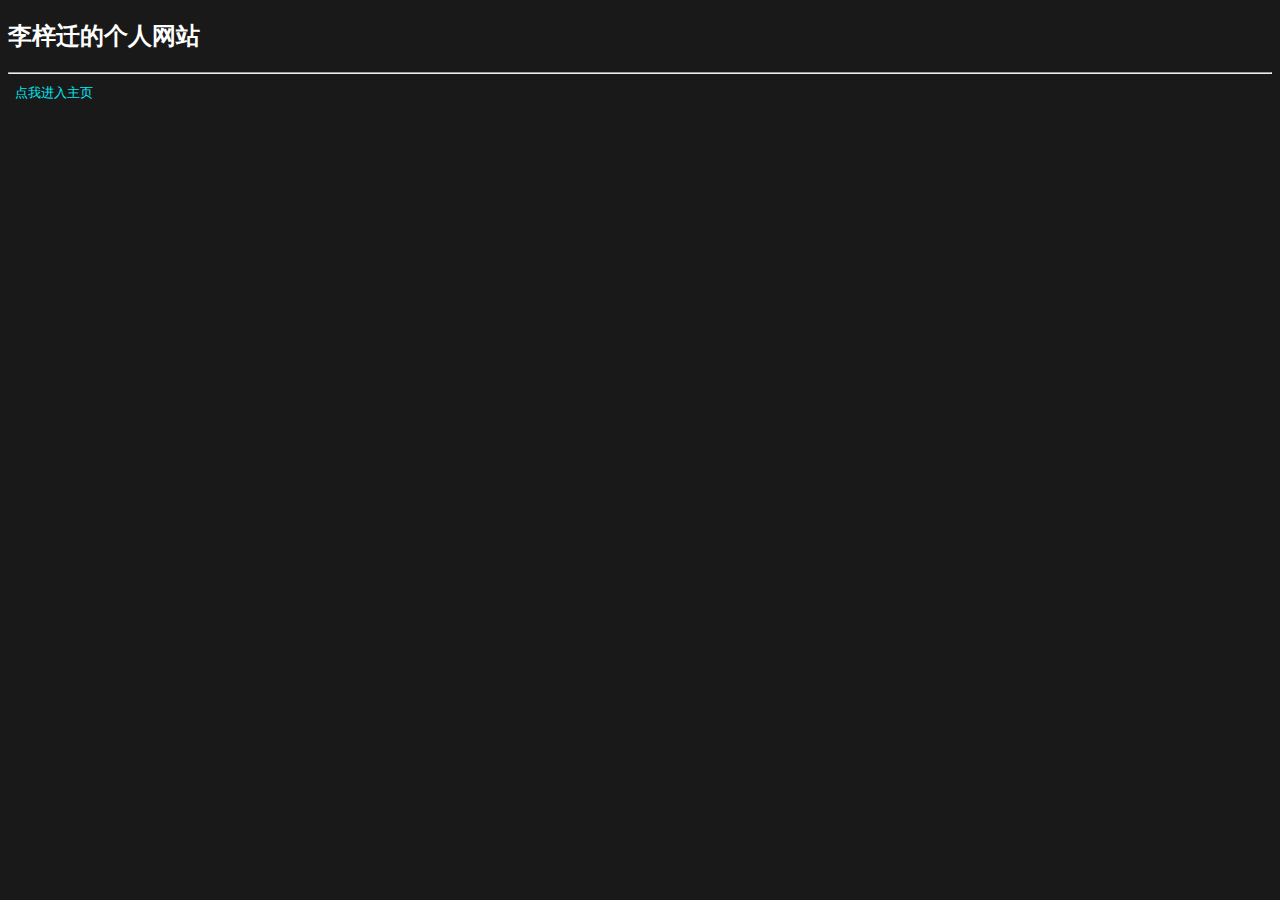
<file: index.html>
<!DOCTYPE html>
<html lang="zh-Hans">
	<head>
	<meta http-equiv="Content-Type" content="text/html" charset="UTF-8">
    <title></title>
    <link rel="icon" href="/favicon.ico" type="images/x-ico">
    <link rel="stylesheet" href="/css/bdm-l.css" type="text/css">
</head>
<body>
	<!-- <h2 id="fzxs">Minecraft纯净生存服务器 有正版验证 版本1.12.2(开服时间见群内通知)</h2>
	<h3 id="mc">mc.liziqian.net</h3> -->
    <h2>李梓迁的个人网站</h2>
    <hr>
    <a href="/main.html"><button id="btn">点我进入主页</button></a><br>
<!--     <video id="vid" autoplay="autoplay"></video>
	<script>
      const video = document.querySelector('video');

      document.querySelector('#btn').addEventListener('click', () => {
        video.src = 'https://vdse.bdstatic.com//192d9a98d782d9c74c96f09db9378d93.mp4?authorization=bce-auth-v1/40f207e648424f47b2e3dfbb1014b1a5/2021-07-12T02:14:24Z/-1/host/530146520a1c89fb727fbbdb8a0e0c98ec69955459aed4b1c8e00839187536c9';
      });
    </script> -->
    <!-- Cloudflare Web Analytics --><script defer src='https://static.cloudflareinsights.com/beacon.min.js' data-cf-beacon='{"token": "4a23ca6d62334fd587bec467ac04ebe2"}'></script><!-- End Cloudflare Web Analytics -->
</body></html>
</file>
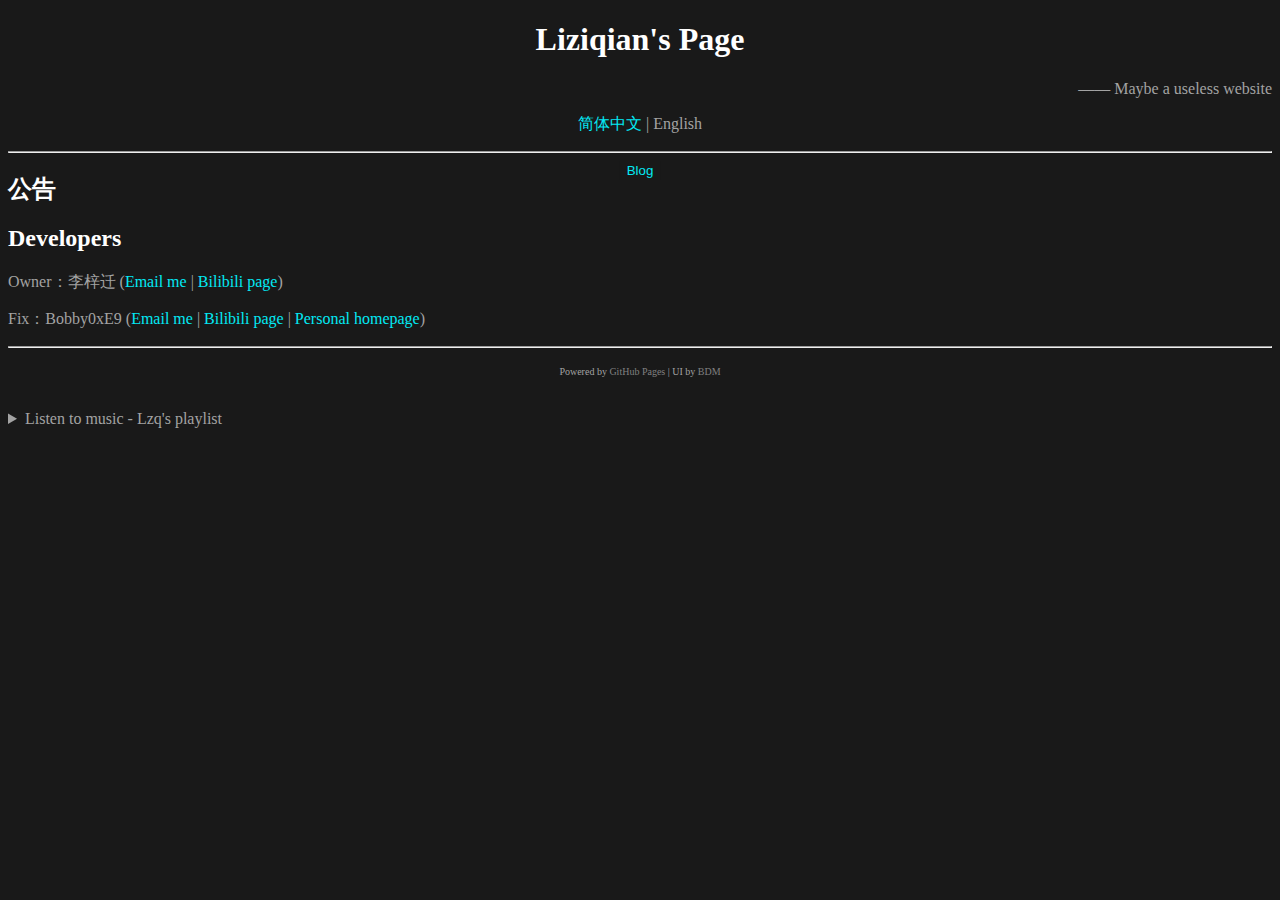
<file: en/index.html>
<!DOCTYPE html>
<html lang="en-US">
<head>
    <meta http-equiv="Content-Type" content="text/html; charset=UTF-8">
    <title>Liziqian's Page</title>
    <link rel="icon" href="/favicon.ico" type="images/x-ico">
    <link rel="stylesheet" href="/css/bdm-l.css" type="text/css">
</head>
<body>
    <h1 style="text-align: center;">Liziqian's Page</h1>
    <p style="text-align: end;">—— Maybe a useless website</p>
    <p style="text-align: center;"><a href="/main.html" id="an">简体中文</a> | English</p>
    <hr>
    <div class="nav">
        <a href="//blog.liziqian.net/" target="_blank">
        <button>Blog</button>
        </a>
        <!-- <a href="/happyplus/" target="_blank">
        <button>HP(Unavailable)</button>
        </a> --><br>
    </div>
    <h2>公告</h2>
    <div id="act"><!--
        <h3>Pray For Chi_Tang</h3>
        <p>
            Keep update messages about <a href="//chitang.1919810.com/" target="_blank">Chi_Tang</a><a href="./prayforchitang/" target="_blank"><br><br>See details>></a>
	</p>-->
    </div>
    <h2 id="fzxs">Developers</h2>
        <p id="fzxs">Owner：李梓迁 (<a href="mailto:liziqian99@qq.com" id="an">Email me</a> | <a href="//space.bilibili.com/318457694" id="an">Bilibili page</a>)</p>
        <p id="fzxs">Fix：Bobby0xE9 (<a href="mailto:mczsjzsjz@outlook.com" id="an">Email me</a> | <a href="//space.bilibili.com/376957286" id="an">Bilibili page</a> | <a href="//bobby233.github.io/" id="an">Personal homepage</a>)</p>

    <hr>
    <div class="footer">
        <p style="font-size: x-small;">Powered by <a href="//pages.github.com" id="fta">GitHub Pages</a> | UI by <a href="https://bobby233.github.io/bdm/" id="fta" target="_blank">BDM</a></p>
        <!-- <p style="text-align: center;"><img src="/img/myface.jpg"></p> -->
    </div>
    <!-- <audio src="//www.csgola.com/Public/csgo_music/danielsadowski_03/mainmenu.mp3" autoplay="autoplay" controls="controls" loop="loop">Sorry, your browser doesn't support HTML5 audio play :(</audio> -->
	<!--因为/bgm.mp3太卡，使用外链-->
    <br><br><br>
    <details>
        <br><a href="//music.163.com/#/playlist?id=731372565" target="_blank">Click here</a> to view the full playlist<br>
        <summary>Listen to music - Lzq's playlist</summary>
        <iframe frameborder="no" border="0" marginwidth="0" marginheight="0" width=432 height=504 src="//music.163.com/outchain/player?type=0&id=731372565&auto=0&height=430"></iframe>    
    </details>
    <!-- Cloudflare Web Analytics --><script defer src='https://static.cloudflareinsights.com/beacon.min.js' data-cf-beacon='{"token": "4a23ca6d62334fd587bec467ac04ebe2"}'></script><!-- End Cloudflare Web Analytics -->
</body></html>
</file>
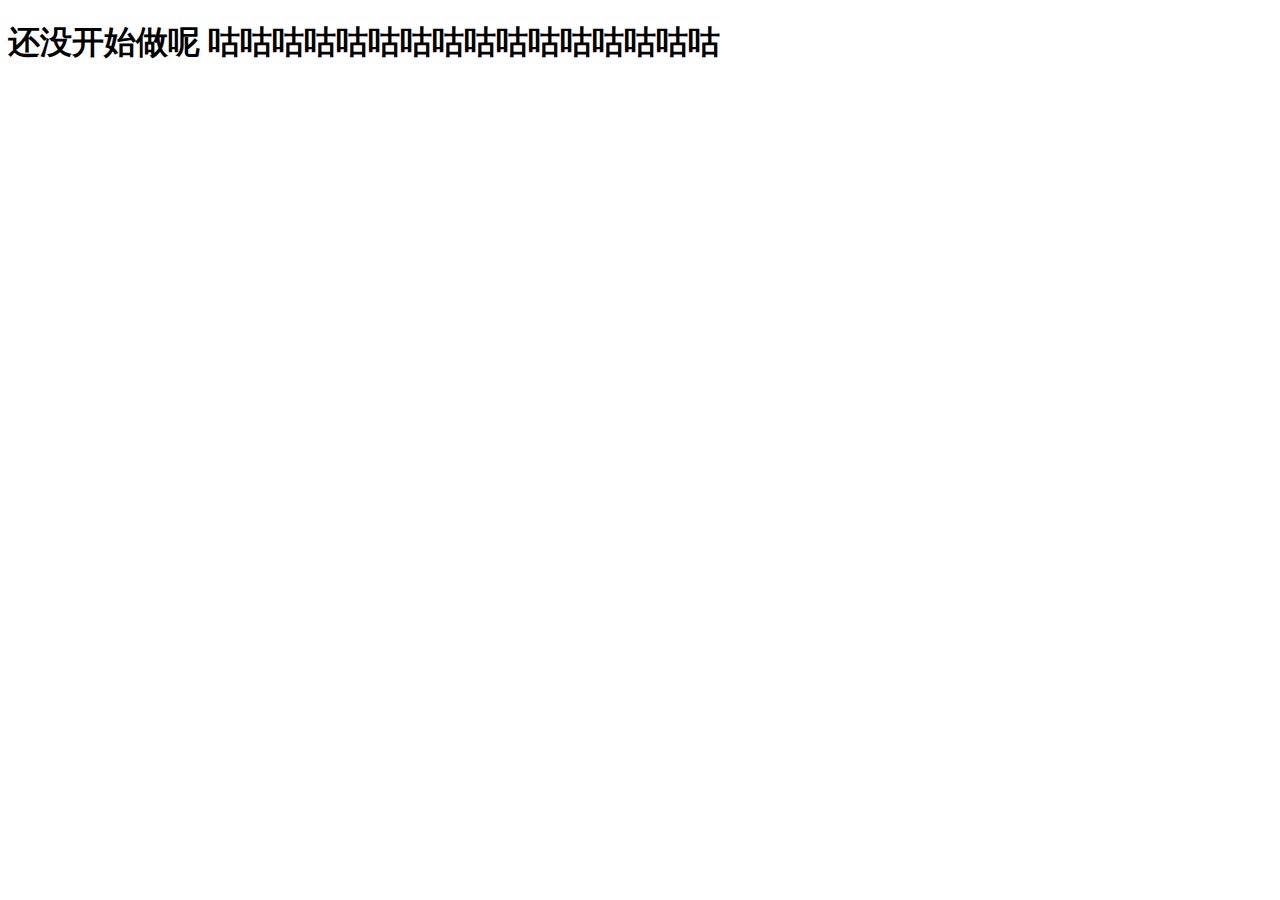
<file: happyplus/index.html>
<!DOCTYPE html>
<html lang="zh-Hans">
<head>
    <meta charset="UTF-8">
    <title>-</title>
	<link rel="icon" href="/favicon.ico" type="images/x-ico" />
</head>
<body>
    <h1>还没开始做呢 咕咕咕咕咕咕咕咕咕咕咕咕咕咕咕咕</h1>
    <!-- Cloudflare Web Analytics --><script defer src='https://static.cloudflareinsights.com/beacon.min.js' data-cf-beacon='{"token": "4a23ca6d62334fd587bec467ac04ebe2"}'></script><!-- End Cloudflare Web Analytics -->
</body>
</html>
</file>
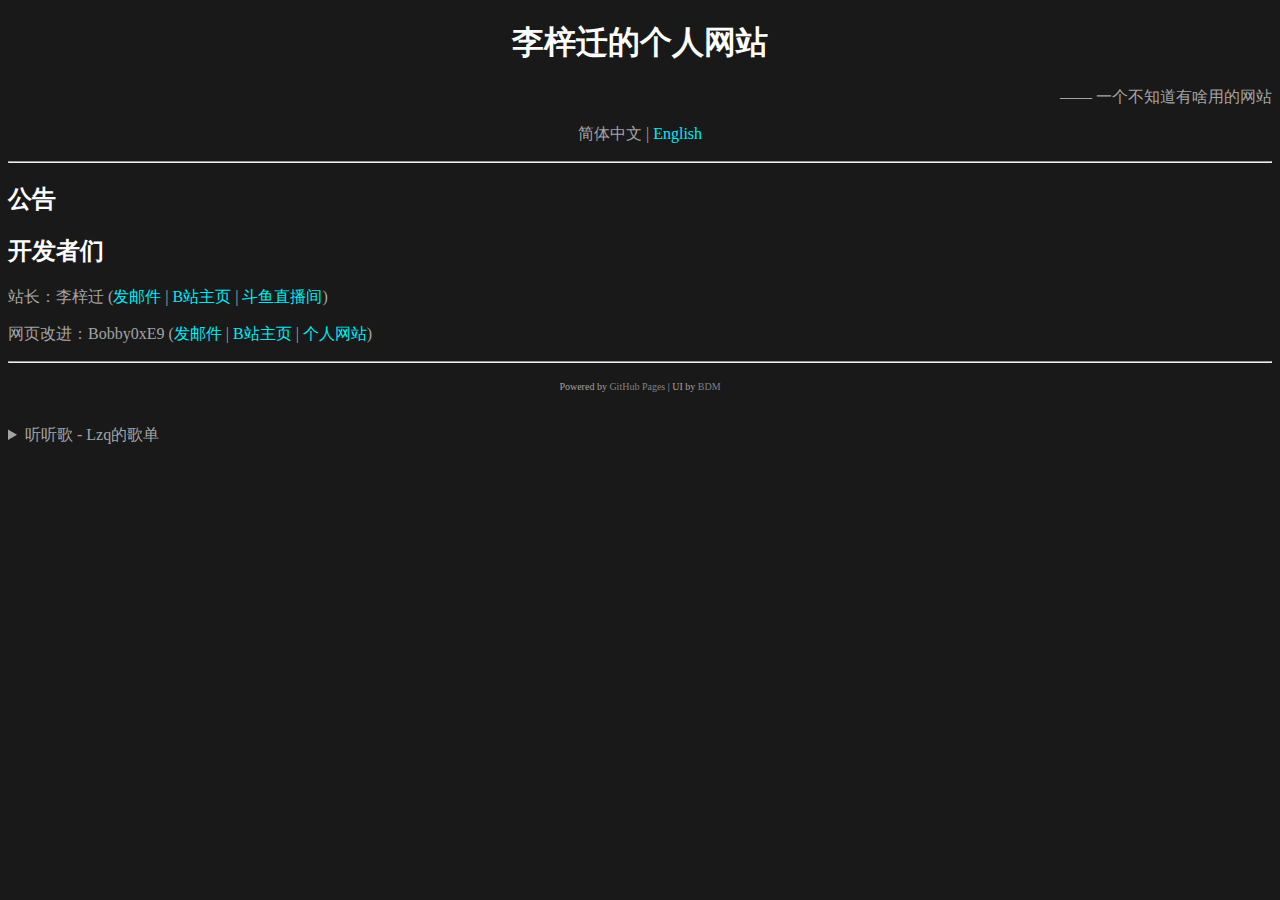
<file: main.html>
<!DOCTYPE html>
<html lang="zh-Hans">
<head>
    <meta http-equiv="Content-Type" content="text/html" charset="UTF-8">
    <title>李梓迁的个人网站</title>
    <link rel="icon" href="/favicon.ico" type="images/x-ico">
    <link rel="stylesheet" href="/css/bdm-l.css" type="text/css">
</head>
<body>
    <h1 style="text-align: center;">李梓迁的个人网站</h1>
    <p style="text-align: end;">—— 一个不知道有啥用的网站</p>
    <p style="text-align: center;">简体中文 | <a href="/en/" id="an">English</a></p>
    <hr>
    <div class="nav">
        <a href="//blog.liziqian.net/" target="_blank">
        <button></button>
        </a><!--
        <a href="/happyplus/" target="_blank">
        <button>幸福加(不可用)</button>
	</a><br>-->
    </div>
    <h2>公告</h2>
    <div id="act">
     <!--   <h3>为池塘祈祷</h3>
        <p>
            持续更新关于<a href="//chitang.1919810.com/" target="_blank">池塘君</a>的消息<a href="/prayforchitang/" target="_blank"><br><br>查看详情>></a>
	    </p>-->
	</div> 
    <h2 id="fzxs">开发者们</h2>
        <p id="fzxs">站长：李梓迁 (<a href="mailto:liziqian99@qq.com" id="an">发邮件</a> | <a href="//space.bilibili.com/318457694" id="an">B站主页</a> | <a href="//www.douyu.com/liziqian" id="an">斗鱼直播间</a>)</p>
        <p id="fzxs">网页改进：Bobby0xE9 (<a href="mailto:mczsjzsjz@outlook.com" id="an">发邮件</a> | <a href="//space.bilibili.com/376957286" id="an">B站主页</a> | <a href="//bobby233.github.io" id="an">个人网站</a>)</p>
    <hr>
    <div class="footer">
        <p style="font-size: x-small;">Powered by <a href="//pages.github.com" id="fta">GitHub Pages</a> | UI by <a href="//bobby233.github.io/bdm/" id="fta" target="_blank">BDM</a></p>
        <!-- <p style="text-align: center;"><img src="/img/myface.jpg"></p> -->
    </div>
    <!-- <audio src="//www.csgola.com/Public/csgo_music/danielsadowski_03/mainmenu.mp3" autoplay="autoplay" controls="controls" loop="loop">抱歉，您的浏览器不支持HTML5音频播放 :(</audio> -->
	<!--因为/bgm.mp3太卡，使用外链-->
    <br><br><br>
    <details>
        <br><a href="//music.163.com/#/playlist?id=731372565" target="_blank">点此</a>查看完整歌单<br>
        <summary>听听歌 - Lzq的歌单</summary>
        <iframe frameborder="no" border="0" marginwidth="0" marginheight="0" width=432 height=504 src="//music.163.com/outchain/player?type=0&id=731372565&auto=0&height=430"></iframe>
    </details>
    <!-- Cloudflare Web Analytics --><script defer src='https://static.cloudflareinsights.com/beacon.min.js' data-cf-beacon='{"token": "4a23ca6d62334fd587bec467ac04ebe2"}'></script><!-- End Cloudflare Web Analytics -->
</body></html>
</file>
<file: css/bdm-l.css>
/* Bobby Dark Mode 介绍
    * 此UI使用了目前网络上主流的色彩进行配色
    * 并且使用了Google的Matieral Design进行配色[和排版]
    * 此版本为lzq-v0.0.0(分支版本 由lzq修改)
    * 如有改进请联系bobby(mczsjzsjz@outlook.com)
*/
.rip{
	webkit-filter: grayscale(100%);
	-moz-filter: grayscale(100%);
	-ms-filter: grayscale(100%);
	-o-filter: grayscale(100%);
	filter: grayscale(100%);
	filter: progid:DXImageTransform.Microsoft.BasicImage(grayscale=1);
	filter: gray;
}
body {
    background-color: #191919;      /* good background color with dark mode */
}
h1,h2,h3 {
    color: #fff;
    align: center;
}
p,li,pre,summary,details {
    color: rgb(163,163,163);
}
a {
    color: #03e9f4;
    text-decoration: none;
}
#an:hover {
    text-decoration: underline;
}
button {
    outline: none;
    color: #03e9f4;                 /* good color with dark mode */
    border: 1px solid transparent;
    background-color: #191919;
    transition: all .3s ease-in-out
}
button:hover,#btnon {
    background-color: #03e9f4;
    color: #191919;
    box-shadow: 0 0 5px #03e9f4,
                0 0 25px #03e9f4,
                0 0 50px #03e9f4,
                0 0 200px #03e9f4;
}
.nav, .footer {
    position: absolute;
    left: 50%;
    transform: translate(-50%);
}
#fta {
    color: gray !important;
    text-decoration: none;
}
#fta:hover {
    color: gray !important;
    text-decoration: underline;
}
.fzxs {
    font-family: fzxs;
}
@font-face {
    font-family:fzxs;
    src:url("/font/FZXIANGSU16.TTF");
	font-display: swap;
}
.mc{
    font-family:fzxs;
    color:#ffffff;
}
#act {
    background-color: #2c2c2c;
    width: 85%;
    margin-left: 35px;
    word-break: break-all;
    box-shadow: 0 0 1px #03e9f4,
                0 0 5px #03e9f4,
                0 0 10px #03e9f4,
                0 0 40px #03e9f4;
}
#act p {
    margin-left: 30px;
    margin-right: 15px;
}
#act h3 {
    padding-left: 10px;
    padding-top: 7px;
}
audio {
    display: flex;
}
#arttit {
    margin-left: 5%;
}
#artpar {
    margin-left: 8%;
    margin-right: 8%;
}
ul {
    margin-left: 10%;
    margin-right: 10%;
}
li {
    padding-top: 5px;
}
pre {
    font-family: consolas;
}
</file>
